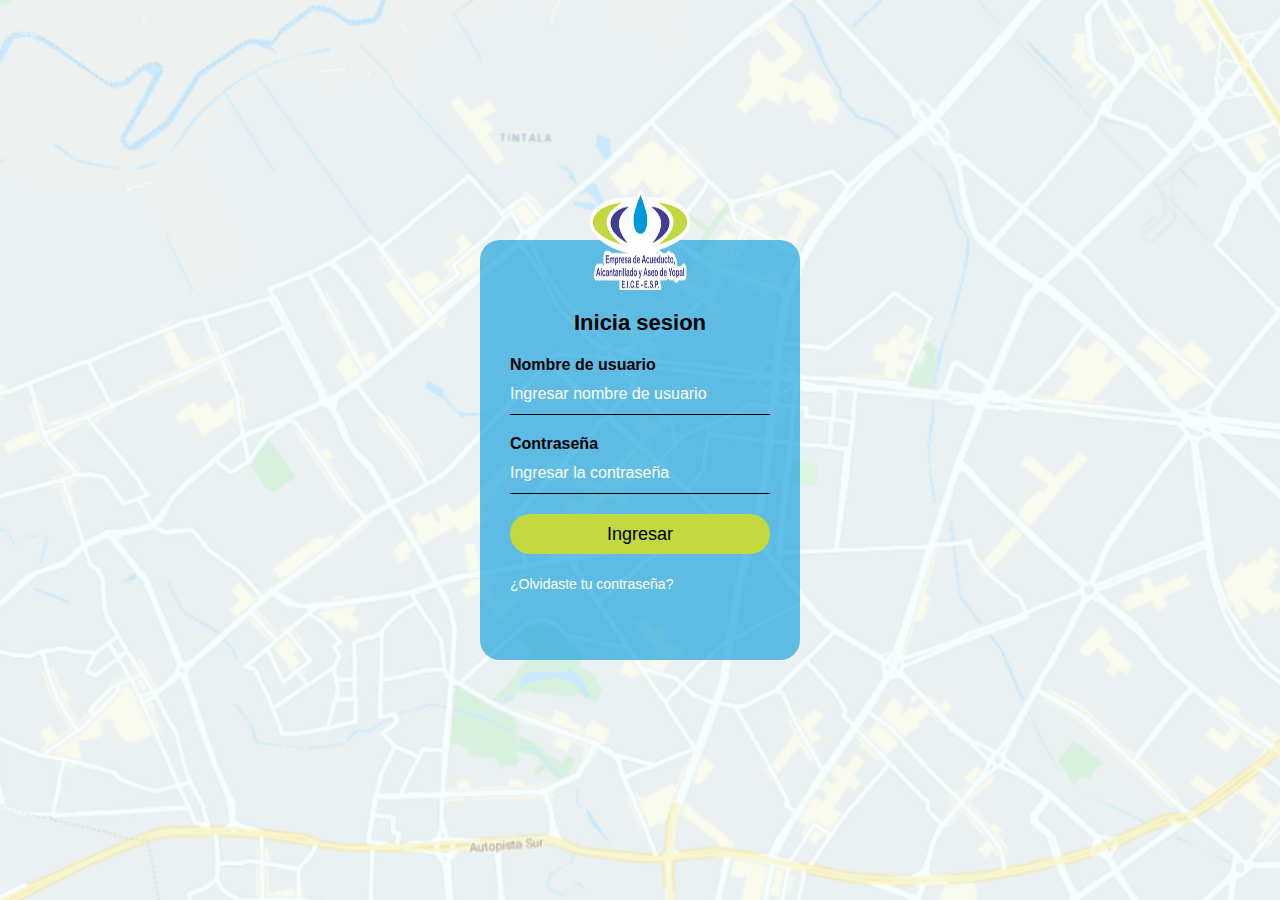
<file: login.html>
<!DOCTYPE html>
<html lang="es">
<head>
    <meta charset="UTF-8">
    <meta name="viewport" content="width=device-width, initial-scale=1.0">
    <title>LOGIN</title>
    <link rel="icon" type="image/png" href="imagenes/logo.png" sizes="64x64">
    <link rel="stylesheet" href="css/Style.css">
</head>
<body>
    <div class="login_box">
        <img class="img_log" src="imagenes/logo.png" alt="logo">
        <h1>Inicia sesion</h1>
        <form action="login.php" method="POST">
            <!--nombre de usuario-->
            <label for="username">Nombre de usuario</label>
            <input type="text" placeholder="Ingresar nombre de usuario"> 
            <!--contraseña -->
            <label for="password">Contraseña</label>
            <input type="password" placeholder="Ingresar la contraseña"> 

            <input type="submit" value="Ingresar">
        
            <a href="#">¿Olvidaste tu contraseña?</a>                     
        
        </form>
    </div>
</body>

</html>
</file>
<file: css/Style.css>
body {
margin: 0;
padding: 0;
background: url(../imagenes/fondo3.png) no-repeat center top fixed ;
background-size: cover;
font-family: sans-serif;
height: 100vh;
}
.login_box{
width: 320px;
height: 420px;
background:rgba(0, 152, 218,0.6);
color: #000000;
top: 50%;
left: 50%;
position: absolute;
transform: translate(-50%, -50%);
box-sizing: border-box;
padding: 70px 30px ;
border-radius: 20px;
}

.login_box .img_log{
    width: 100px;
    height: 100px;
    position: absolute;
    top: -50px;
    left: calc(50% - 50px);

}

.login_box h1{
    margin: 0;
    padding: 0 0 20px;
    text-align: center;
    font-size: 22px;
}

.login_box label{
    margin: 0;
    padding: 0;
    font-weight: bold;
    display: block;
}

.login_box input{
width: 100%;
margin-bottom: 20px;
}

::placeholder{
    color:#fff; 
}

.login_box input[type="text"],
.login_box input[type="password"]{
    border: none;
    border-bottom: 1px solid #000;
    background: transparent;
    outline: none;
    height: 40px;
    color:#fff;
    font-size: 16px;

}
.login_box input[type="submit"]{
    border: none;
    outline: none;
    height: 40px;
    font-size: 18px;
    border-radius: 20px ;
    background:rgb(194, 216 , 62); 
    columns: #000000;
	
}
.login_box input[type="submit"]:hover{
	background:rgba(192, 224, 12, 0.753);
}
.login_box a{
    text-decoration: none;
    font-size: 14px;
    line-height: 20px;
    color: rgb(255, 255, 255);

}
.login_box a:hover {
    color: rgba(151,67,255,1.00);

}


* {
    margin: 0px;
    padding: 0px;
  }
  
  .sidebar {
    position: fixed;
    left: -20%;
    width: 20%;
    height: 101%;
    background: rgba(149, 149, 149, 0.479);
    transition: all .5s ease;
  } 
  
  .sidebar ul a{
      display: block;
      height: 100%;
      width: 100%;
      line-height: 65px;
      font-size: 20px;
      color: white;
      padding-left: 40px;
      box-sizing: border-box;
      border-bottom: 1px solid black;
      border-top: 1px solid rgba(255,255,255,.1);
      transition: .4s;
    }
    ul li:hover a{
      padding-left: 50px;
    }
    .sidebar ul a i{
      margin-right: 16px;
    }
  #check{
    display: none;
  }
  label #btn{
      
    position: absolute;
    border-radius: 7px;
    cursor: pointer;
    left:6.5%;
    top: 25px;
    font-size: 35px;
    color: black;
    padding: 6px 12px;
    transition: all .5s;
  }
  
  #check:checked ~ .sidebar{
    left: -10px;
    top:-5px;
  }
  #check:checked ~ label #btn{
    left: 21%;
    opacity: 1; 
    }
  
  #check:checked ~ section{
    margin-left: 21%;
  }
  section{
      margin-top: 70px;
      text-align: justify;
      background: url(bg.jpeg) no-repeat;
      background-position: center;
      background-size: cover;
      height: 100vh;
      margin-left:1% ;
      transition: all .5s;
  }
  .logo{
      top: 2%;
      display: block;
      margin: 0 auto;
    }
  .user{
      border-radius: 25px;
      background: rgba(230, 230, 230, .9);
      width:100%;
      height: 50%;
      display: flex;
      align-items: center;
     
    }
    .img-user {
      position: static;
      top: 12%;
      width: 60%;
      height: auto;
  
    }
    .container-edit{
      width: 100%;
      padding-right: 0%;
      padding-left: 8%;
      margin-right: auto;
      margin-left: auto;
      
    
    }
    .container-button{
      width: 100%;
    padding-right: 7%;
    padding-left: 7%;
    margin-right: auto;
    margin-left: auto;
    position: absolute;
    padding-top:0%;  
    }
    .borde{
      border: 1px solid rgb(184, 181, 181);
    }
  
   
  
    @media only screen and (max-width : 780px) {  
  
      .sidebar {
        
        width: 50%;
        left: -50%;
        transition: all 500ms linear;
      }
      #check:checked ~ section{
          margin-left: 50%;
        }
      section{
          margin-top: 15%;
          background: url(bg.jpeg) no-repeat;
          background-position: center;
          background-size: cover;
          height: 100vh;
          
          transition: all .5s;
        }
        label #btn{
          left: 5.8%;
          top: 3%;
          font-size: 25px;
          color: black;
          transition: all .5s;
        }
        #check:checked ~ label #btn{
          left: 55%;
          opacity: 1;
          }
          
      }
</file>
